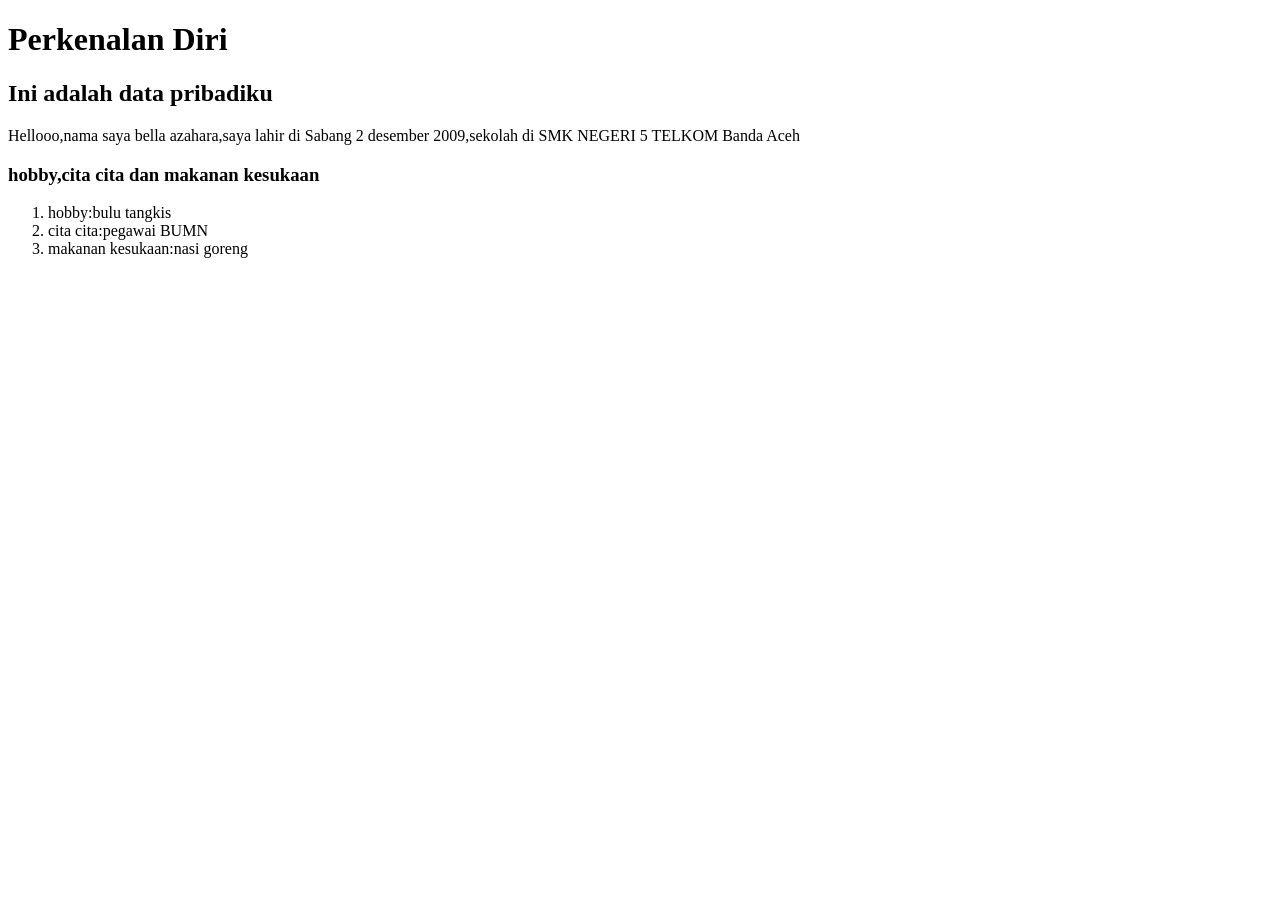
<file: index.html>
<!DOCTYPE html>
<html>
    <head>
        <title>Halaman web pertamaku</title>
    </head>
    <body>
       <h1>Perkenalan Diri</h1> 
       <h2>Ini adalah data pribadiku</h2>
       <p>Hellooo,nama saya bella azahara,saya lahir di Sabang 2 desember 2009,sekolah di SMK NEGERI 5 TELKOM Banda Aceh</p>
       <h3>hobby,cita cita dan makanan kesukaan</h3>
       <ol>
        <li>hobby:bulu tangkis</li>
        <li>cita cita:pegawai BUMN</li>
        <li>makanan kesukaan:nasi goreng</li>
       </ol>
    </body>
</html>
</file>
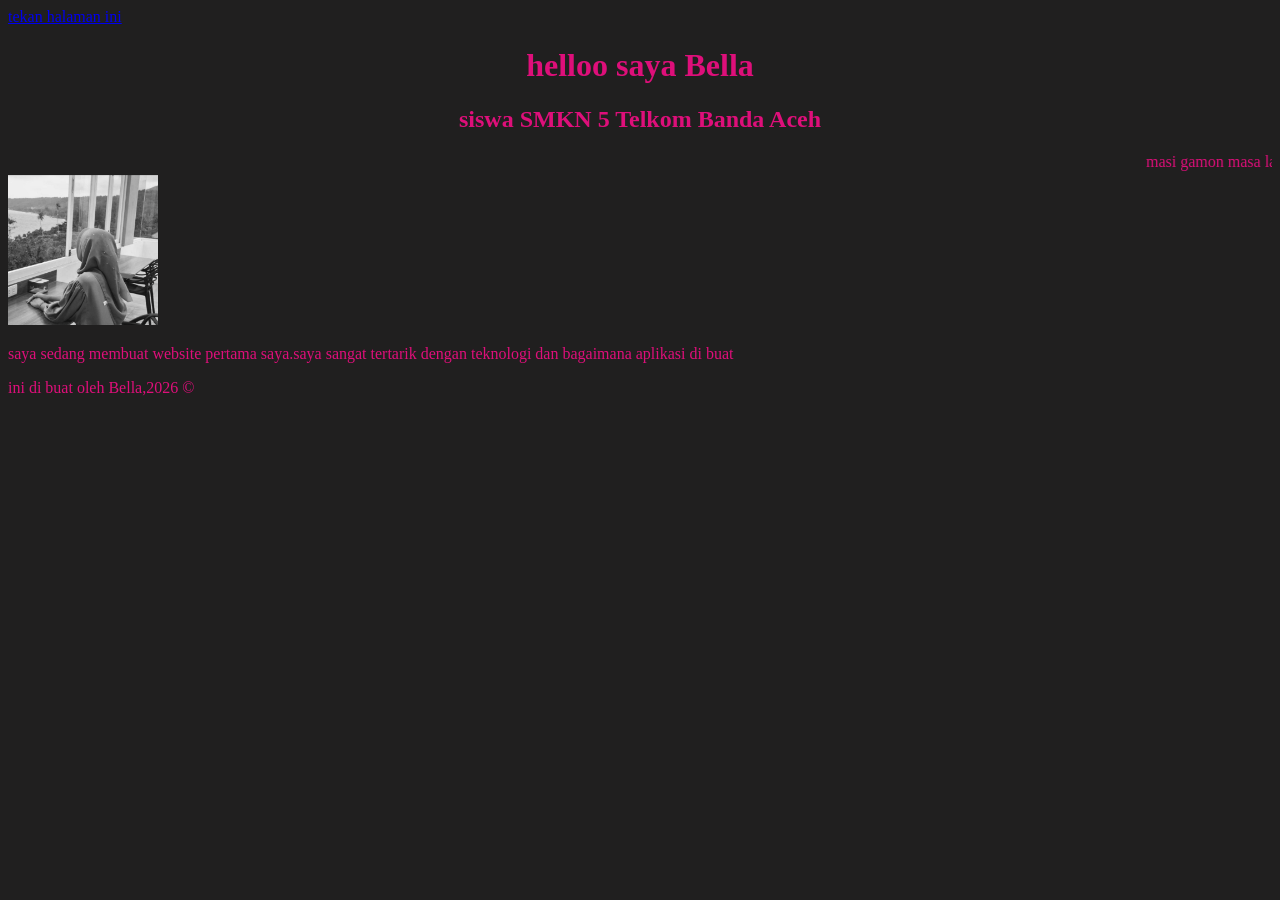
<file: portofolio.html>
<!DOCTYPE html>
<html lang="en">
<head>
    <meta charset="UTF-8">
    <meta name="viewport" content="width=device-width, initial-scale=1.0">
    <title>portofolio</title>
    <link rel="stylesheet" href="style.css">
</head>

<body>
  <a href="skill.html">tekan halaman ini</a>
    <!-- HEADER -->
  <div class="HEADER">
      <h1 >helloo saya Bella</h1>
      <h2 >siswa SMKN 5 Telkom Banda Aceh</h2>
      <marquee style="color: rgb(222, 15, 122);" direction="">masi gamon masa lalu</marquee>
  </div>

  <div class="content">     
      <img src="profil.jpeg" alt="poto profil saya" width="150">

      <p style=>saya sedang membuat website pertama saya.saya sangat tertarik dengan teknologi dan bagaimana aplikasi di buat</p>
      
  </div>

  <div class="footer">
    <p >ini di buat oleh Bella,2026 &COPY;</p>  
  </div>



</body>
</html>
</file>
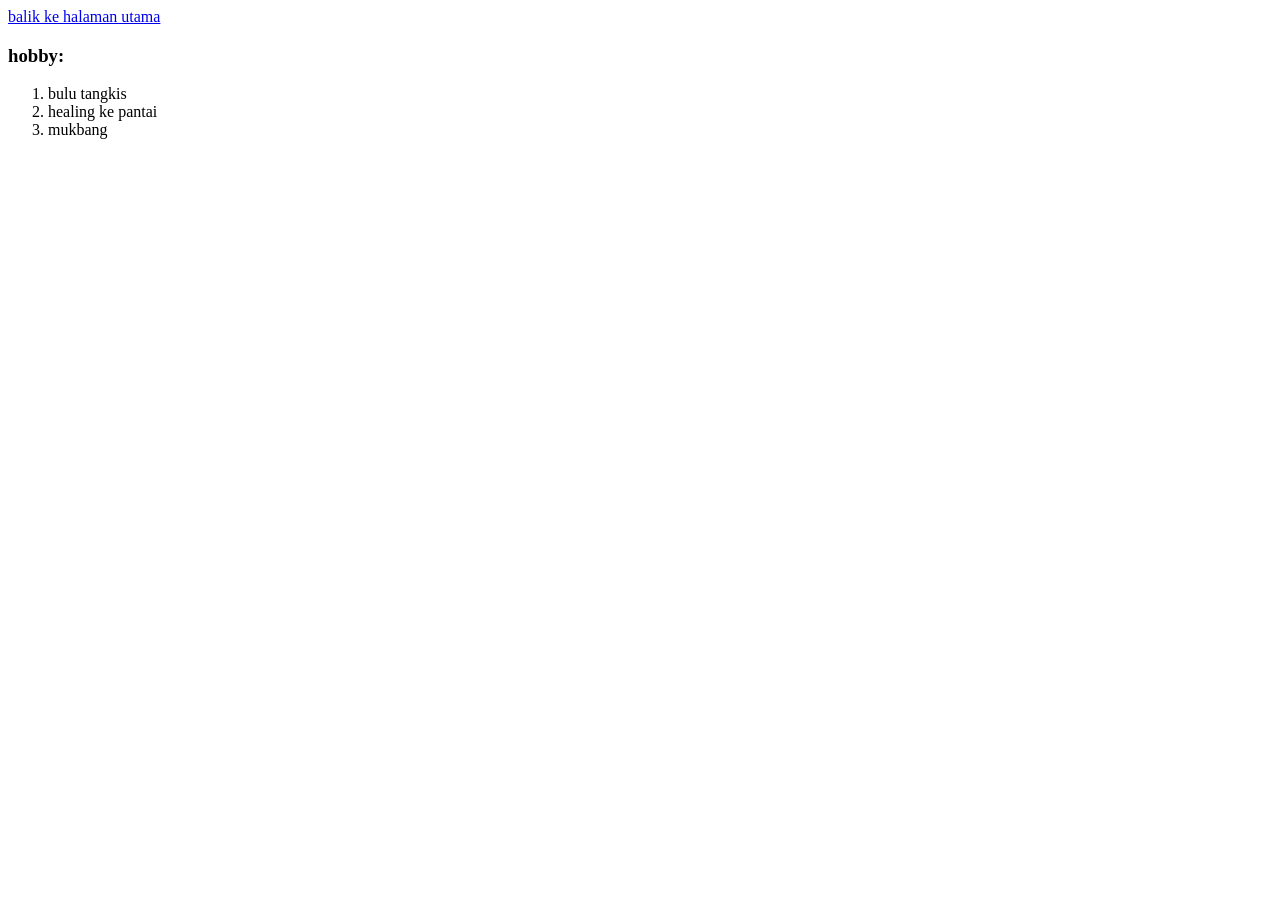
<file: skill.html>
<!DOCTYPE html>
<html lang="en">
<head>
    <meta charset="UTF-8">
    <meta name="viewport" content="width=device-width, initial-scale=1.0">
    <title>halaman ke dua</title>
</head>
<body>
    <a href="portofolio.html">balik ke halaman utama</a>
    <h3>hobby:</h3>
   <ol>
        <li>bulu tangkis</li>
        <li>healing ke pantai</li>
        <li>mukbang</li>
      </ol> 
</body>
</html>
</file>
<file: style.css>
body {
   background-color:  rgb(32, 31, 31);
}
.HEADER h1{
 color: rgb(222, 15, 122);
    text-align: center;
    font-size: 60 px;   
}    
  .HEADER h2{
    color: rgb(222, 15, 122);
    text-align: center;
    font-size: 32 px;
  } 
  
  .content p{
    color: rgb(222, 15, 122);
  }

  .footer p{
    color: rgb(222, 15, 122);
  }
</file>
